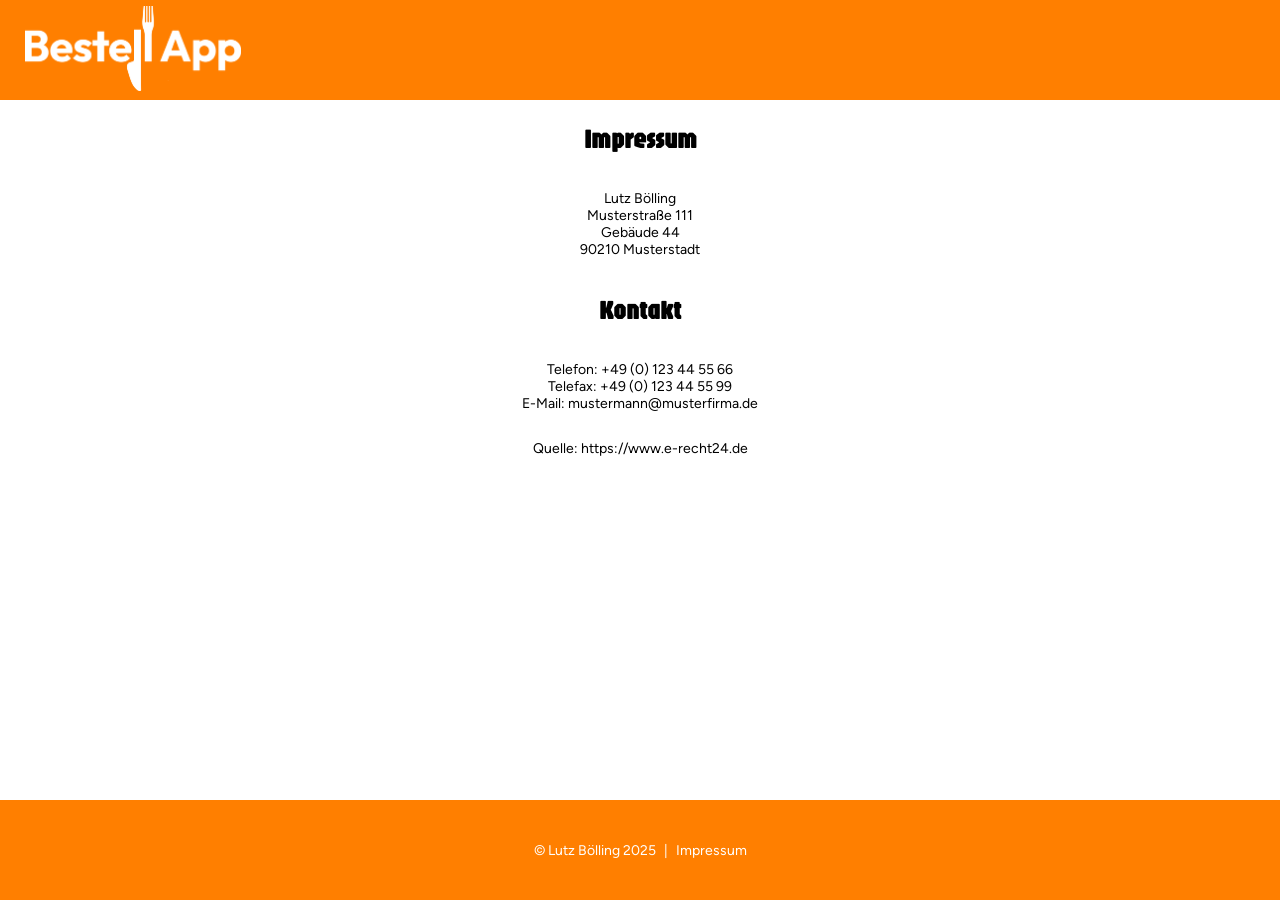
<file: impressum.html>
<!DOCTYPE html>
<html lang="en">
  <head>
    <meta charset="UTF-8" />
    <meta name="viewport" content="width=device-width, initial-scale=1.0" />
    <title>Bestell App - Impressum</title>
    <link
      rel="shortcut icon"
      href="./assets/icons/favicon/favicon.ico"
      type="image/x-icon"
    />
    <link rel="stylesheet" href="./assets/fonts/fonts.css" />
    <link rel="stylesheet" href="./styles/assets.css" />
    <link rel="stylesheet" href="./styles/basket.css" />
    <link rel="stylesheet" href="./styles/footer.css" />
    <link rel="stylesheet" href="./styles/header.css" />
    <link rel="stylesheet" href="./styles/standart.css" />
    <link rel="stylesheet" href="./styles/style.css" />
    <link rel="stylesheet" href="./styles/responsive.css" />
  </head>
  <body onload="init()">
    <header id="header">
      <a href="./index.html"
        ><img
          class="header_img"
          src="./assets/img/logo/Logo.png"
          alt="bestell_app_logo"
          srcset=""
        />
      </a>
    </header>
    <section class="impressum">
      <h1>Impressum</h1>
      <p>
        Lutz B&ouml;lling<br />
        Musterstra&szlig;e 111<br />
        Geb&auml;ude 44<br />
        90210 Musterstadt
      </p>

      <h2>Kontakt</h2>
      <p>
        Telefon: +49 (0) 123 44 55 66<br />
        Telefax: +49 (0) 123 44 55 99<br />
        E-Mail: mustermann@musterfirma.de
      </p>

      <p>
        Quelle: <a href="https://www.e-recht24.de">https://www.e-recht24.de</a>
      </p>
    </section>
    <footer>
      <div>© Lutz Bölling 2025</div>
      <div class="footer_break">|</div>
      <a href="./impressum.html">Impressum</a>
    </footer>
  </body>
  <script src="./scripts/db.js"></script>
  <script src="./scripts/script.js"></script>
  <script src="./scripts/template.js"></script>
</html>
</file>
<file: assets/fonts/fonts.css>
@font-face {
    font-family: 'Figtree';
    src: url('./Figtree/Figtree-VariableFont_wght.ttf') format('truetype');
    font-weight: normal;
    font-style: normal;
}

@font-face {
    font-family: 'Figtree';
    src: url('./Figtree/Figtree-Italic-VariableFont_wght.ttf') format('truetype');
    font-weight: normal;
    font-style: italic;
}

@font-face {
    font-family: 'Jaro';
    src: url('./Jaro/Jaro-Regular-VariableFont_opsz.ttf') format('truetype');
    font-weight: normal;
    font-style: normal;
}

h1 {
    font-family: "Jaro", sans-serif;
    font-size: clamp(26px, 2vw, 34px);
}

h2 {
    font-family: "Jaro", sans-serif;
    font-size: clamp(24px, 2vw, 32px);
}

h3 {
    font-family: "Jaro", sans-serif;
    font-size: clamp(18px, 2vw, 26px);
}    

h4 {
    font-family: "Jaro", sans-serif;
    font-size: clamp(14px, 2vw, 22px);
}
</file>
<file: styles/assets.css>
.section_img {
    width: 100%;
    height: 100px;
    object-fit: cover;
}

.shop_logo {
    position: absolute;
    top: 250px;
    left: calc(50% - 200px);
    height: clamp(75px, 20vw, 100px);
    width: clamp(75px, 20vw, 100px);
    transition: transform 0s ease-in-out;
}
</file>
<file: styles/basket.css>
.main {
    display: flex;
}

.basket_wrapper {
    width: 300px;
    flex-grow: 1;
}

.basket {
    width: 100%;
    height: 100vh;
    background-color: rgb(255, 255, 255);
    position: sticky;
    top: 0;
    border: 2px solid rgba(200, 200, 200, 0.7);
}

.basket_header {
    display: flex;
    justify-content: center;
    align-items: center;
}

.basket h1 {
    text-align: center;
}

.basket_close_btn {
    height: 40px;
    width: 40px;
    background-color: rgb(255, 127, 0);
    font-size: 24px;
    border: 1px solid rgb(200, 200, 200);
    color: white;
    cursor: pointer;
    border-radius: 50%;
    margin-left: 8px;
    margin-right: 8px;
}

.basket_close_btn:hover {
    background: linear-gradient(to bottom, #f6f6f6 5%, #ffffff 100%);
    background-color: rgba(200, 200, 200, 0.7);
    border: 1px solid;
    color: rgb(255, 127, 0);
}

.basket_close_btn:active {
    position: relative;
    top: 1px;
}

.basket_dishes {
    height: 75vh;
    overflow: auto;
}

.basket_underline {
    border: 2px solid rgba(200, 200, 200, 0.7);
}

.basket_item {
    margin-top: 8px;
    display: flex;
    flex-direction: column;
    align-items: center;
    justify-content: center;
    text-align: center;
}

.basket_item h3 {
    margin-block-start: 8px;
    margin-block-end: 8px;
}

.basket_item button {
    height: 40px;
    width: 40px;
    background-color: rgb(255, 127, 0);
    font-size: 24px;
    border: 1px solid rgb(200, 200, 200);
    color: white;
    cursor: pointer;
    border-radius: 50%;
    margin-left: 8px;
    margin-right: 8px;
}

.basket_item button:hover {
    background: linear-gradient(to bottom, #f6f6f6 5%, #ffffff 100%);
    background-color: rgba(200, 200, 200, 0.7);
    border: 1px solid;
    color: rgb(255, 127, 0);
}

.basket_item button:active {
    position: relative;
    top: 1px;
}

.basket_item img {
    object-fit: cover;
    width: 100%;
    height: 100%;
}

.basket_item_content {
    display: flex;
    align-items: center;
    justify-content: space-evenly;
}

.add_chart_button {
    height: 40px;
    width: 40px;
    background-color: rgb(255, 127, 0);
    border: 1px solid rgb(200, 200, 200);
    font-size: 24px;
    color: white;
    cursor: pointer;
    border-radius: 50%;
    margin: 8px;
}

.add_chart_button:hover {
    background: linear-gradient(to bottom, rgb(200, 200, 200, 0.7) 5%, #ffffff 100%);
    background-color: rgba(200, 200, 200, 0.7);
    border: 1px solid;
    color: rgb(255, 127, 0);
}

.add_chart_button:active {
    position: relative;
    top: 1px;
}

.order_btn {
    height: 40px;
    width: 200px;
    background-color: rgb(255, 127, 0);
    border: 0;
    color: white;
    cursor: pointer;
    border-radius: 16px;
    margin-right: 8px;
}

.order_btn:hover {
    background: linear-gradient(to bottom, rgba(200, 200, 200, 0.7) 5%, #ffffff 100%);
    background-color: rgba(200, 200, 200, 0.7);
    border: 1px solid;
    color: rgb(255, 127, 0);
}

.basket_bottom {
    margin-top: 16px;
    margin-bottom: 8px;
    display: flex;
    flex-direction: column;
    align-items: center;
    justify-content: center;
}

.summary {
    text-decoration: overline;
    margin-bottom: 8px;
}

.resp_basket_btn {
    display: flex;
    justify-content: center;
    align-items: center;
    height: 40px;
    width: 200px;
    background-color: rgb(255, 127, 0);
    border: 0;
    color: white;
    cursor: pointer;
    border-radius: 16px;
    margin-right: 8px;
}

.resp_basket_btn :hover {
    background: linear-gradient(to bottom, rgba(200, 200, 200, 0.7) 5%, #ffffff 100%);
    background-color: rgba(200, 200, 200, 0.7);
    border: 1px solid;
    color: rgb(255, 127, 0);
}

.resp_basket_wrapper {
    position: fixed;
    top: 0;
    left: 0;
    height: 100vh;
    width: 100%;
    background-color: rgba(0, 0, 0, 0.679);
}


.resp_basket_overlay {
    display: flex;
    align-items: center;
    justify-content: center;
    display: flex;
    align-items: center;
    flex-direction: column;
    margin-top: 155px;
    max-height: 75vh;
    width: clamp(300px, 50vw, 600px);
    margin: 100px auto;
}

.empty_basket {
    display: flex;
    flex-direction: column;
    justify-content: center;
    align-items: center;
}

.empty_basket img {
    width: 100px;
}
</file>
<file: styles/footer.css>
footer {
    height: 100px;
    width: 100%;
    background-color: rgb(255, 127, 0);
    display: flex;
    justify-content: center;
    align-items: center;
    flex-direction: row;
    color: white;
    margin-top: 8px;
}

footer a {
    color: white;
    cursor: pointer;
}

footer a:hover {
    transition: 150ms;
    text-decoration: underline;
}

.footer_break {
    margin-left: 8px;
    margin-right: 8px;
}
</file>
<file: styles/header.css>
header {
    display: flex;
    align-items: center;
    height: 100px;
    max-width: 100%;
    background-color: rgb(255, 127, 0);
}

.header_img {
    margin-left: 25px;
    height: clamp(50px, 85px, 120px);
}
</file>
<file: styles/standart.css>
* {
    box-sizing: border-box;
    /* margin: 0 auto; */
    scrollbar-width: thin;
    scroll-behavior: smooth;
    scrollbar-color: rgb(255, 127, 0) rgb(0, 0, 0);
}

a {
    color: rgb(0, 0, 0);
    text-decoration: none;
}

h1 {
    font-family: "Jaro", sans-serif;
    font-size: clamp(26px, 2vw, 34px);
}

h2 {
    font-family: "Jaro", sans-serif;
    font-size: clamp(24px, 2vw, 32px);
}

h3 {
    font-family: "Jaro", sans-serif;
    font-size: clamp(18px, 2vw, 26px);
}

h4 {
    font-family: "Jaro", sans-serif;
    font-size: clamp(14px, 2vw, 22px);
}

.d_none {
    display: none;
}

.d_block {
    display: block;
}

.d_flex {
    display: flex;
}

.no_scroll {
    overflow: hidden;
}

.nohover {
    pointer-events: none;
}

.max_width_960px {
    max-width: 960px;
    margin: 0 auto;
}
</file>
<file: styles/style.css>
body {
    color: rgb(0, 0, 0);
    margin: 0 auto;
    background-color: rgb(255, 255, 255);
    display: flex;
    flex-direction: column;
    font-family: "Figtree", sans-serif;
    font-size: clamp(14px, 1vw, 20px);
    box-sizing: border-box;
    min-height: 100vh;
}

.main {
    display: flex;
    justify-content: center;
    min-height: calc(100vh - 200px);
    width: 100%;
}

.content_wrapper {
    width: calc(100% - 300px);
}

.company {
    margin: 0;
}

.company_info {
    display: flex;
    flex-direction: column;
}

.company_img {
    height: 200px;
    width: 100%;
    object-fit: cover;
}

.company_content {
    margin-top: 40px;
}

.nav_bar {
    background-color: gray;
    display: flex;
    align-items: center;
    justify-content: space-around;
    margin-bottom: 8px;
}

.nav_bar_btn:hover {
    cursor: pointer;
    text-decoration: underline;
}

.section_head {
    padding: 8px;
}

.section_head img {
    padding-top: 8px;
    height: 140px;
    width: 100%;
    object-fit: cover;
}

.section_head h1 {
    text-align: center;
}

.section_underline {
    border: 2px solid rgba(200, 200, 200, 0.7)
}

.dishes {
    display: flex;
    flex-direction: row;
    justify-content: space-between;
    align-items: center;
    border: 2px solid rgba(200, 200, 200, 0.7);
    border-radius: 10px;
    margin-right: 8px;
    margin-left: 8px;
    margin-top: 8px;
}

.dish {
    display: flex;
    flex-direction: column;
    margin: 0;
    padding: 8px;
}

.dish h3 {
    margin-block-start: 8px;
    margin-block-end: 8px;
}

.alert_dialog {
    position: fixed;
    top: 0;
    left: 0;
    height: 100vh;
    width: 100%;
    background-color: rgba(0, 0, 0, 0.679);
}

.alert_dialog button {
    margin-top: 16px;
    height: 40px;
    width: 200px;
    background-color: rgb(255, 127, 0);
    border: 1px solid black;
    color: white;
    cursor: pointer;
    border-radius: 16px;
}

.alert_dialog button:hover {
    background: linear-gradient(to bottom, rgba(200, 200, 200, 0.7) 5%, #ffffff 100%);
    background-color: rgba(200, 200, 200, 0.7);
    border: 1px solid;
    color: rgb(255, 127, 0)
}

.alert {
    background-color: rgb(255, 127, 0);
    display: flex;
    flex-direction: column;
    justify-content: center;
    align-items: center;
    text-align: center;
    border-radius: 50px;
    height: 350px;
    width: clamp(200px, 80vw, 600px);
    margin: 100px auto;
}

.alert_input {
    text-align: center;
}

.impressum {
    max-width: 1440px;
    min-height: calc(100vh - 208px);
    margin: 0 auto;
    display: flex;
    flex-direction: column;
    align-items: center;
    text-align: center;
}
</file>
<file: styles/responsive.css>
@media (min-width:901px) {
    .basket_wrapper {
        display: flex;
    }

    .resp_basket_btn_wrapper {
        display: none;
    }

    .resp_basket_wrapper {
        display: none;
    }

    .basket_close_btn {
        display: none;
    }
}

@media (max-width: 900px) {
    .basket_wrapper {
        position: fixed;
    }

    .basket {
        height: 80vh;
    }

    .content_wrapper {
        width: 100%;
    }

    .shop_logo {
        left: calc(50% - 50px);
    }

    .resp_basket_btn_wrapper {
        position: sticky;
        display: flex;
        justify-content: center;
        margin-top: 8px;
        bottom: 8px;
    }

    .basket_dishes {
        height: 50vh;
    }
}
</file>
